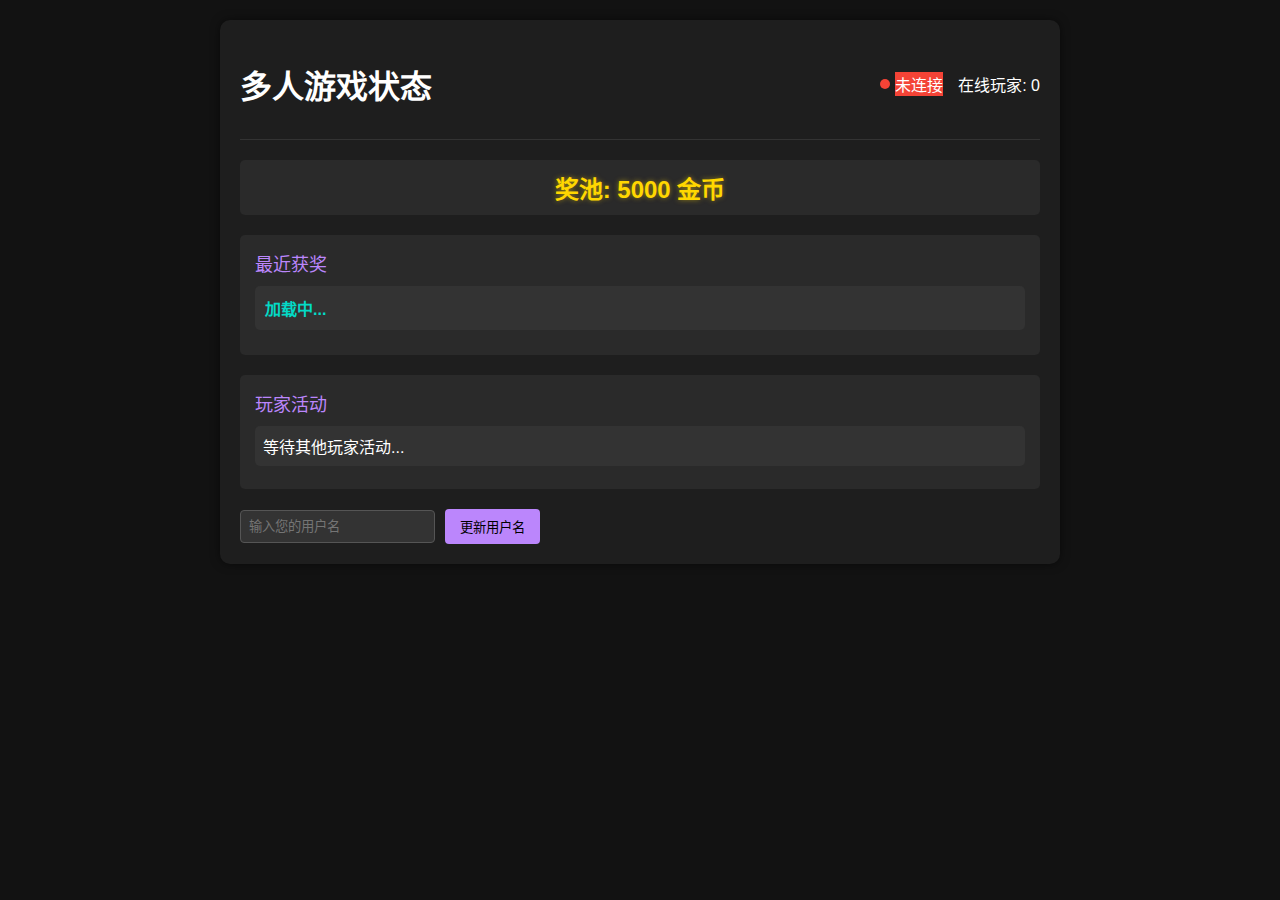
<file: multiplayer-ui.html>
<!DOCTYPE html>
<html lang="zh-CN">
<head>
    <meta charset="UTF-8">
    <meta name="viewport" content="width=device-width, initial-scale=1.0">
    <title>多人游戏状态</title>
    <style>
        body {
            font-family: Arial, sans-serif;
            background-color: #121212;
            color: #fff;
            margin: 0;
            padding: 20px;
        }
        .container {
            max-width: 800px;
            margin: 0 auto;
            background-color: #1e1e1e;
            border-radius: 10px;
            padding: 20px;
            box-shadow: 0 0 10px rgba(0, 0, 0, 0.5);
        }
        .header {
            display: flex;
            justify-content: space-between;
            align-items: center;
            margin-bottom: 20px;
            padding-bottom: 10px;
            border-bottom: 1px solid #333;
        }
        .connection-info {
            display: flex;
            align-items: center;
        }
        .status-indicator {
            display: inline-block;
            width: 10px;
            height: 10px;
            border-radius: 50%;
            margin-right: 5px;
        }
        .connected {
            background-color: #4CAF50;
        }
        .disconnected {
            background-color: #F44336;
        }
        #connection-status {
            margin-right: 15px;
        }
        .jackpot {
            font-size: 24px;
            font-weight: bold;
            color: gold;
            text-align: center;
            margin: 20px 0;
            padding: 10px;
            background-color: #2a2a2a;
            border-radius: 5px;
            text-shadow: 0 0 5px rgba(255, 215, 0, 0.5);
        }
        .section {
            margin-bottom: 20px;
            padding: 15px;
            background-color: #2a2a2a;
            border-radius: 5px;
        }
        .section-title {
            font-size: 18px;
            margin-bottom: 10px;
            color: #bb86fc;
        }
        .win-item {
            padding: 10px;
            margin-bottom: 10px;
            background-color: #333;
            border-radius: 5px;
            display: flex;
            flex-wrap: wrap;
            justify-content: space-between;
        }
        .win-user {
            font-weight: bold;
            color: #03dac6;
        }
        .win-amount {
            color: gold;
        }
        .win-symbols {
            font-size: 20px;
            margin: 5px 0;
        }
        .win-time {
            color: #999;
            font-size: 12px;
        }
        .activity-feed {
            max-height: 200px;
            overflow-y: auto;
        }
        .player-activity {
            padding: 8px;
            margin-bottom: 8px;
            background-color: #333;
            border-radius: 5px;
            animation: fadeIn 0.3s ease-in;
        }
        .player-activity.fade-out {
            animation: fadeOut 0.5s ease-out;
            opacity: 0;
        }
        @keyframes fadeIn {
            from { opacity: 0; }
            to { opacity: 1; }
        }
        @keyframes fadeOut {
            from { opacity: 1; }
            to { opacity: 0; }
        }
        .username-container {
            margin-top: 20px;
            display: flex;
            align-items: center;
        }
        .username-container input {
            padding: 8px;
            background-color: #333;
            border: 1px solid #555;
            border-radius: 4px;
            color: #fff;
            margin-right: 10px;
        }
        .username-container button {
            padding: 8px 15px;
            background-color: #bb86fc;
            border: none;
            border-radius: 4px;
            color: #000;
            cursor: pointer;
        }
        .username-container button:hover {
            background-color: #a370f7;
        }
    </style>
</head>
<body>
    <div class="container">
        <div class="header">
            <h1>多人游戏状态</h1>
            <div class="connection-info">
                <div class="status-indicator disconnected" id="status-indicator"></div>
                <span id="connection-status">未连接</span>
                <span>在线玩家: <span id="online-players">0</span></span>
            </div>
        </div>
        
        <div class="jackpot">
            奖池: <span id="jackpot-amount">5000</span> 金币
        </div>
        
        <div class="section">
            <div class="section-title">最近获奖</div>
            <div id="recent-wins">
                <!-- 获奖记录将在这里动态添加 -->
                <div class="win-item">
                    <span class="win-user">加载中...</span>
                </div>
            </div>
        </div>
        
        <div class="section">
            <div class="section-title">玩家活动</div>
            <div class="activity-feed" id="activity-feed">
                <!-- 玩家活动将在这里动态添加 -->
                <div class="player-activity">等待其他玩家活动...</div>
            </div>
        </div>
        
        <div class="username-container">
            <input type="text" id="username-input" placeholder="输入您的用户名">
            <button id="update-username">更新用户名</button>
        </div>
    </div>
    
    <script src="client-socket.js"></script>
    <script>
        // 用户名更新功能
        document.getElementById('update-username').addEventListener('click', function() {
            const input = document.getElementById('username-input');
            const newUsername = input.value.trim();
            
            if (newUsername) {
                // 更新全局用户名
                username = newUsername;
                
                // 如果已连接，发送更新消息
                if (isConnected) {
                    sendMessage({
                        type: 'userInfo',
                        username: username
                    });
                }
                
                alert('用户名已更新为: ' + username);
            }
        });
        
        // 更新状态指示器
        const originalUpdateConnectionStatus = updateConnectionStatus;
        updateConnectionStatus = function(connected) {
            // 调用原始函数
            originalUpdateConnectionStatus(connected);
            
            // 更新状态指示器
            const indicator = document.getElementById('status-indicator');
            if (indicator) {
                indicator.className = 'status-indicator ' + (connected ? 'connected' : 'disconnected');
            }
        };
    </script>
</body>
</html>
</file>
